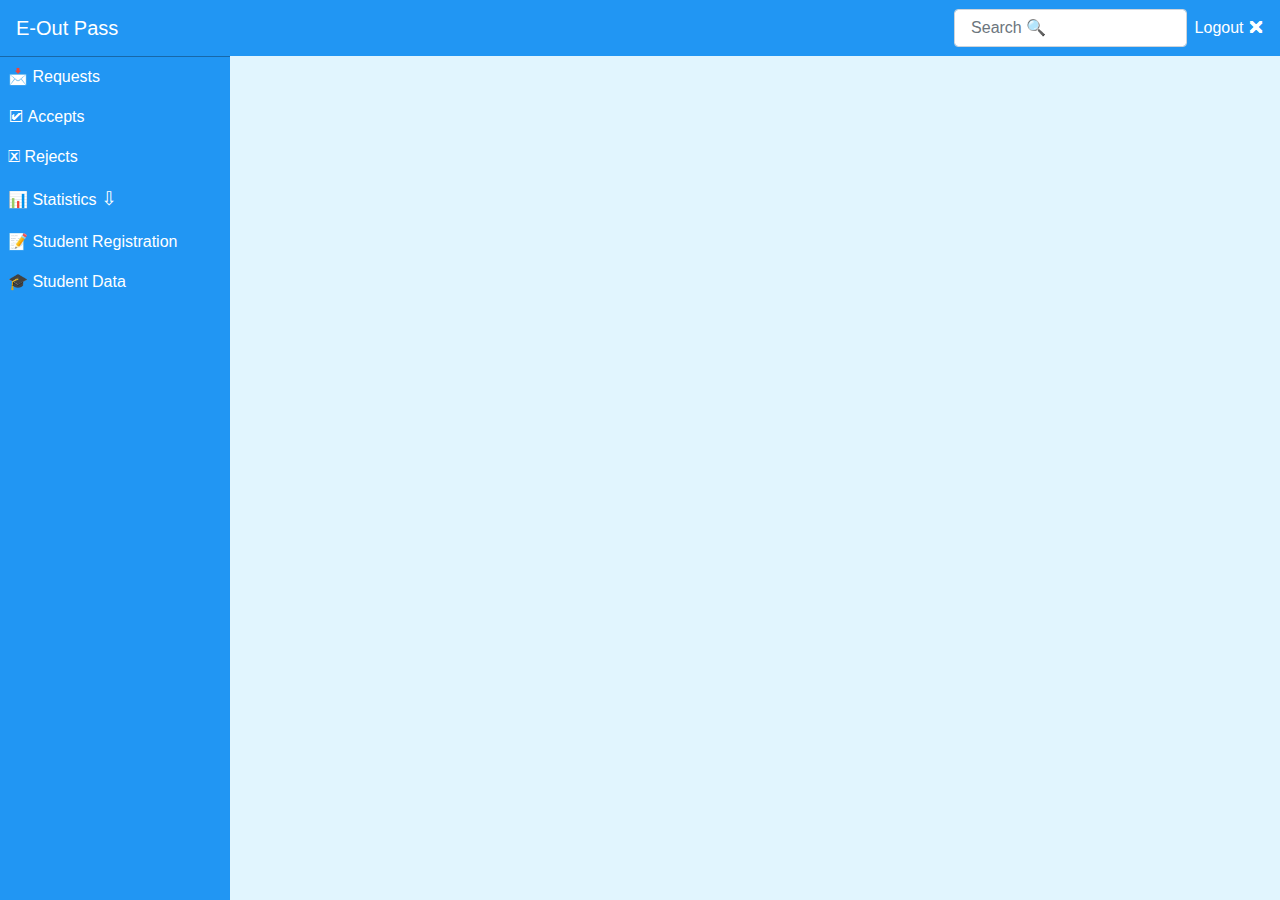
<file: Hostel-Out-Pass-System/empty 2.html>
<!DOCTYPE html>
<html lang="en">
<head>
  <title>Student Registration</title>
  <!--===============================================================================================-->
  <meta charset="UTF-8">
  <!--===============================================================================================-->
	<meta name="viewport" content="width=device-width, initial-scale=1">
  <!--===============================================================================================-->	
	<link rel="icon" type="image/png" href="images/iist.jpg"/>
  <!--===============================================================================================-->
  <link rel="stylesheet" href="https://stackpath.bootstrapcdn.com/bootstrap/4.3.1/css/bootstrap.min.css" integrity="sha384-ggOyR0iXCbMQv3Xipma34MD+dH/1fQ784/j6cY/iJTQUOhcWr7x9JvoRxT2MZw1T" crossorigin="anonymous">
  <!--===============================================================================================-->
  <script src="https://code.jquery.com/jquery-3.3.1.slim.min.js" integrity="sha384-q8i/X+965DzO0rT7abK41JStQIAqVgRVzpbzo5smXKp4YfRvH+8abtTE1Pi6jizo" crossorigin="anonymous"></script>
  <!--===============================================================================================-->
  <script src="https://cdnjs.cloudflare.com/ajax/libs/popper.js/1.14.7/umd/popper.min.js" integrity="sha384-UO2eT0CpHqdSJQ6hJty5KVphtPhzWj9WO1clHTMGa3JDZwrnQq4sF86dIHNDz0W1" crossorigin="anonymous"></script>
  <!--===============================================================================================-->
  <script src="https://stackpath.bootstrapcdn.com/bootstrap/4.3.1/js/bootstrap.min.js" integrity="sha384-JjSmVgyd0p3pXB1rRibZUAYoIIy6OrQ6VrjIEaFf/nJGzIxFDsf4x0xIM+B07jRM" crossorigin="anonymous"></script>
  <!--===============================================================================================-->
</head>
<!--===============================================================================================-->

<style>
  html {
      position: relative;
      min-height: 100%;
  }
  
  body {
      padding-top: 4.5rem;
      margin-bottom: 4.5rem;
    background-color:#e1f5fe;
  }
  #navbarCollapse a{
    color: #fff;
    
  }
  .footer {
    position: absolute;
    bottom: 0;
    width: 100%;
    height: 3.5rem;
    line-height: 3.5rem;
    background-color:#2196f3;
  }
  
  .nav-link:hover {
    transition: all 0.4s;
  }
  
  .nav-link-collapse:after {
    float: right;
    content: '\f067';
    font-family: 'FontAwesome';
  }
  
  .nav-link-show:after {
    float: right;
    content: '\f068';
    font-family: 'FontAwesome';
  }
  
  .nav-item ul.nav-second-level {
    padding-left: 0;
  }
  
  .nav-item ul.nav-second-level > .nav-item {
    padding-left: 20px;
  }
  
  @media (min-width: 992px) {
    .sidenav {
      position: absolute;
      top: 0;
      left: 0;
      width: 230px;
      height: calc(100vh - 3.5rem);
      margin-top: 3.5rem;
      background:#2196f3;
      box-sizing: border-box;
      border-top: 1px solid rgba(0, 0, 0, 0.3);
    }
  
    .navbar-expand-lg .sidenav {
      flex-direction: column;
    }
  
    .content-wrapper {
      margin-left: 230px;
    }
  
    .footer {
      width: calc(100% - 230px);
      margin-left: 230px;
    }
  }
  
      
  </style>
<!--===============================================================================================-->
<body>
<!--===============================================================================================-->
<section>
  <nav class="navbar navbar-expand-lg navbar-dark fixed-top " style="background:#2196f3;">
    <a class="navbar-brand"  style="color: white;" href="#">E-Out Pass</a>
    <button
      class="navbar-toggler"
      type="button"
      data-toggle="collapse"
      data-target="#navbarCollapse"
      aria-controls="navbarCollapse"
      aria-expanded="false"
      aria-label="Toggle navigation"
    >
      <span class="navbar-toggler-icon"></span>
    </button>
    
    <div class="collapse navbar-collapse" id="navbarCollapse">
      <ul class="navbar-nav mr-auto sidenav" id="navAccordion"  >
      <li class="nav-item active">
        <a class="nav-link" href="#"> &#128233; Requests<span class="sr-only">(current)</span></a>
      </li>
      <li class="nav-item">
        <a class="nav-link" href="#">  &#128505;  Accepts</a>
      </li>
      <li class="nav-item">
        <a class="nav-link" href="#"> &#128503; Rejects</a>
        </li>
      <li class="nav-item">
        <a
        class="nav-link nav-link-collapse"
        href="#"
        id="hasSubItems"
        data-toggle="collapse"
        data-target="#collapseSubItems2"
        aria-controls="collapseSubItems2"
        aria-expanded="false"
        > &#128202; Statistics            <big>⇩</big></a>
        <ul class="nav-second-level collapse" id="collapseSubItems2" data-parent="#navAccordion">
        <li class="nav-item">
          <a class="nav-link" href="#">
          <span class="nav-link-text"> &#127968; Home Permissions</span>
          </a>
        </li>
        <li class="nav-item">
          <a class="nav-link" href="#">
          <span class="nav-link-text"> &#127966; One Hour Permissions</span>
          </a>
        </li>
        </ul>
      </li>
      <li class="nav-item">
        <a class="nav-link" href="#"> &#128221; Student Registration</a>
      </li>
      <li class="nav-item">
        <a class="nav-link" href="#">&#127891; Student Data</a>
        </li>
    <!---	<li class="nav-item">
        <a
        class="nav-link nav-link-collapse"
        href="#"
        id="hasSubItems"
        data-toggle="collapse"
        data-target="#collapseSubItems4"
        aria-controls="collapseSubItems4"
        aria-expanded="false"
        >Item 4 </a>
        <ul class="nav-second-level collapse" id="collapseSubItems4" data-parent="#navAccordion">
        <li class="nav-item">
          <a class="nav-link" href="#">
          <span class="nav-link-text">Item 4.1</span>
          </a>
        </li>
        <li class="nav-item">
          <a class="nav-link" href="#">
          <span class="nav-link-text">Item 4.2</span>
          </a>
        </li>
        <li class="nav-item">
          <a class="nav-link" href="#">
          <span class="nav-link-text">Item 4.2</span>
          </a>
        </li>
        </ul>
      </li>
      <li class="nav-item">
        <a class="nav-link" href="#">Item 5</a>
      </li>-->
      </ul>
      <form class="form-inline ml-auto mt-2 mt-md-0">
      <input class="form-control mr-sm-2" type="text" placeholder=" Search &#128269;" aria-label="Search">
      </form>
      <a href="">Logout &#128473;</a>
    </div>
    </nav>
    
    <main class="content-wrapper">
  <!--===================================================================================================================================================-->


  <!--===================================================================================================================================================-->
    </main>
    
   <!-- <footer class="footer">
    <div class="container">
      
    </div>
    </footer>-->
<!--===================================================================================================================================================-->
  </section>
<!--===============================================================================================-->
</body>
<!--===============================================================================================-->
<script>
	$(document).ready(function() {
  $('.nav-link-collapse').on('click', function() {
    $('.nav-link-collapse').not(this).removeClass('nav-link-show');
    $(this).toggleClass('nav-link-show');
  });
});
</script>
<!--===============================================================================================-->
</html>
</file>
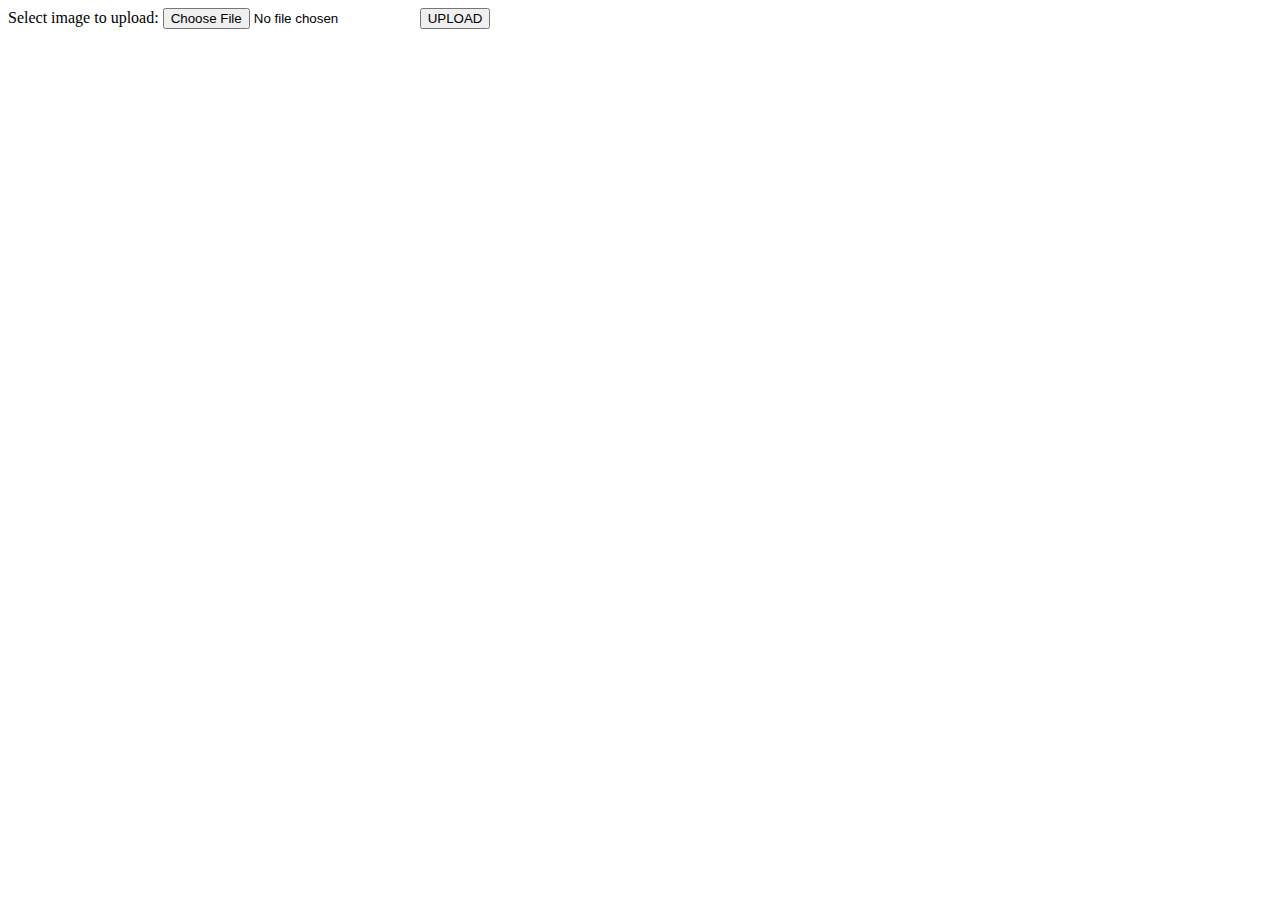
<file: Hostel-Out-Pass-System/image.html>
<!DOCTYPE html>
<html lang="en">
<body>
    <form action="upload.php" method="post" enctype="multipart/form-data">
        Select image to upload:
        <input type="file" name="image"/>
        <input type="submit" name="submit" value="UPLOAD"/>
    </form>
</body>
</html>
</file>
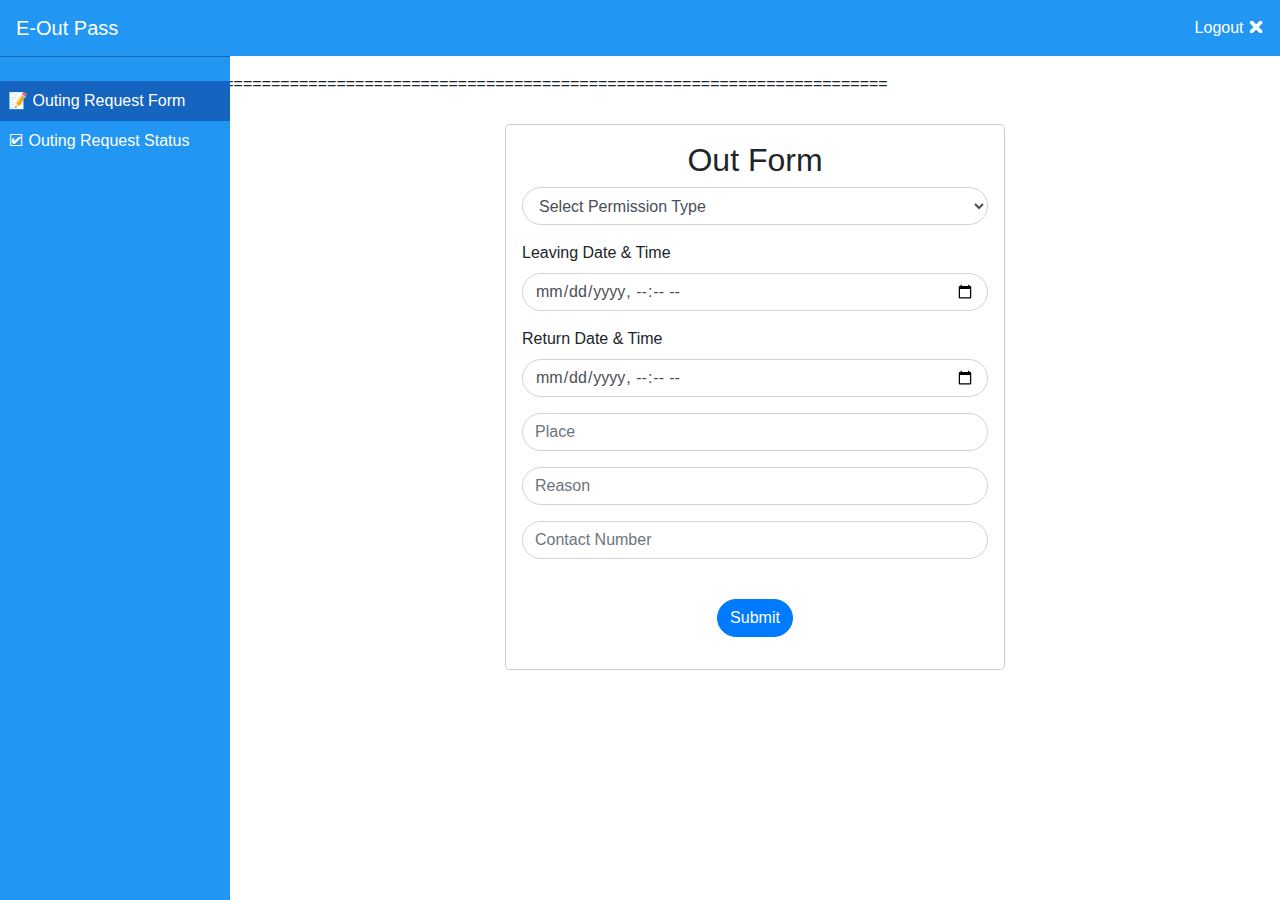
<file: Hostel-Out-Pass-System/outform.html>
<!DOCTYPE html>
<html lang="en">
<head>
  <title>Out Form</title>
  <!--===============================================================================================-->
  <meta charset="UTF-8">
  <!--===============================================================================================-->
	<meta name="viewport" content="width=device-width, initial-scale=1">
  <!--===============================================================================================-->	
  <link rel="icon" type="image/png" href="images/iist.jpg"/>  ===============================================================================================
  <link rel="stylesheet" href="https://stackpath.bootstrapcdn.com/bootstrap/4.3.1/css/bootstrap.min.css" integrity="sha384-ggOyR0iXCbMQv3Xipma34MD+dH/1fQ784/j6cY/iJTQUOhcWr7x9JvoRxT2MZw1T" crossorigin="anonymous">
  <!--===============================================================================================-->
  <script src="https://code.jquery.com/jquery-3.3.1.slim.min.js" integrity="sha384-q8i/X+965DzO0rT7abK41JStQIAqVgRVzpbzo5smXKp4YfRvH+8abtTE1Pi6jizo" crossorigin="anonymous"></script>
  <!--===============================================================================================-->
  <script src="https://cdnjs.cloudflare.com/ajax/libs/popper.js/1.14.7/umd/popper.min.js" integrity="sha384-UO2eT0CpHqdSJQ6hJty5KVphtPhzWj9WO1clHTMGa3JDZwrnQq4sF86dIHNDz0W1" crossorigin="anonymous"></script>
  <!--===============================================================================================-->
  <script src="https://stackpath.bootstrapcdn.com/bootstrap/4.3.1/js/bootstrap.min.js" integrity="sha384-JjSmVgyd0p3pXB1rRibZUAYoIIy6OrQ6VrjIEaFf/nJGzIxFDsf4x0xIM+B07jRM" crossorigin="anonymous"></script>
  <!--===============================================================================================-->
</head>
<!--===============================================================================================-->

<style>
  html {
      position: relative;
      min-height: 100%;
  }
  
  body {
      padding-top: 4.5rem;
      margin-bottom: 4.5rem;
    background-color:#fff;
  }
  #navbarCollapse a{
    color: #fff;
    
  }
  .footer {
    position: absolute;
    bottom: 0;
    width: 100%;
    height: 3.5rem;
    line-height: 3.5rem;
    background-color:#2196f3;
  }
  
  .nav-link:hover {
    transition: all 0.4s;
  }
  
  .nav-link-collapse:after {
    float: right;
    content: '\f067';
    font-family: 'FontAwesome';
  }
  
  .nav-link-show:after {
    float: right;
    content: '\f068';
    font-family: 'FontAwesome';
  }
  
  .nav-item ul.nav-second-level {
    padding-left: 0;
  }
  
  .nav-item ul.nav-second-level > .nav-item {
    padding-left: 20px;
  }
  
  @media (min-width: 992px) {
    .sidenav {
      position: absolute;
      top: 0;
      left: 0;
      width: 230px;
      height: calc(100vh - 3.5rem);
      margin-top: 3.5rem;
      background:#2196f3;
      box-sizing: border-box;
      border-top: 1px solid rgba(0, 0, 0, 0.3);
    }
  
    .navbar-expand-lg .sidenav {
      flex-direction: column;
    }
  
    .content-wrapper {
      margin-left: 230px;
    }
  
    .footer {
      width: calc(100% - 230px);
      margin-left: 230px;
    }
	.active{
		background-color:#1565c0 ;
	}
  }
  
      
  </style>
<!--===============================================================================================-->
<body>
<!--===============================================================================================-->
<section>
  <nav class="navbar navbar-expand-lg navbar-dark fixed-top " style="background:#2196f3;">
    <a class="navbar-brand"  style="color: white;" href="#">E-Out Pass</a>
    <button
      class="navbar-toggler"
      type="button"
      data-toggle="collapse"
      data-target="#navbarCollapse"
      aria-controls="navbarCollapse"
      aria-expanded="false"
      aria-label="Toggle navigation"
    >
      <span class="navbar-toggler-icon"></span>
    </button>
    
    <div class="collapse navbar-collapse" id="navbarCollapse">
	 <ul class="navbar-nav mr-auto sidenav" id="navAccordion"  >
		 <br>
      <li class="nav-item  active">
        <a class="nav-link" href="#">  &#128221;   Outing Request Form<span class="sr-only">(current)</span></a>
      </li>
      <li class="nav-item">
        <a class="nav-link" href="#">  &#128505;  Outing Request Status</a>
      </li>
      
    <!---	<li class="nav-item">
        <a
        class="nav-link nav-link-collapse"
        href="#"
        id="hasSubItems"
        data-toggle="collapse"
        data-target="#collapseSubItems4"
        aria-controls="collapseSubItems4"
        aria-expanded="false"
        >Item 4 </a>
        <ul class="nav-second-level collapse" id="collapseSubItems4" data-parent="#navAccordion">
        <li class="nav-item">
          <a class="nav-link" href="#">
          <span class="nav-link-text">Item 4.1</span>
          </a>
        </li>
        <li class="nav-item">
          <a class="nav-link" href="#">
          <span class="nav-link-text">Item 4.2</span>
          </a>
        </li>
        <li class="nav-item">
          <a class="nav-link" href="#">
          <span class="nav-link-text">Item 4.2</span>
          </a>
        </li>
        </ul>
      </li>
      <li class="nav-item">
        <a class="nav-link" href="#">Item 5</a>
      </li>-->
      </ul>
      <form class="form-inline ml-auto mt-2 mt-md-0">
      </form>
      <a href="">Logout &#128473;</a>
    </div>
    </nav>
    
    <main class="content-wrapper">
  <!--===================================================================================================================================================-->
 <!--===================================================================================================================================================-->
 <div class="container-fluid  " >
    <div class="modal-dialog ">
      <div class="modal-content">
        <div class="modal-heading">
        </div>

        <div class="modal-body">
          <h2 class="text-center">Out Form</h2>
          <form action="" role="form" method="POST">
            <div class="form-group">
              <div class="input-group">
                <span class="input-group-addon">
                <span class="glyphicon glyphicon-user"></span>
				</span>
				
						<select id="cars"  name="prmissiontype" class="form-control rounded-pill" required>
							<option value="">Select Permission Type</option>
							<option value="onehourpermission">One Hour Permission</option>
							<option value="homepermission">Home Permission</option>
						</select>
              </div>
			</div>
			<div class="form-group">
				<label>Leaving Date & Time </label>
				<div class="input-group">
				  <span class="input-group-addon">
				  <span class="glyphicon glyphicon-user"></span>
				  </span>
				  <input  type="datetime-local"  name="leavingdatetime" class="form-control rounded-pill" required />
				</div>
			  </div>
			  <div class="form-group">
				<label>Return Date & Time</label>
				<div class="input-group">
				  <span class="input-group-addon">
				  <span class="glyphicon glyphicon-user"></span>
				  </span>
				  <input  type="datetime-local"  name="returndatetime" class="form-control rounded-pill" required />
				</div>
			  </div>
			 
			  <div class="form-group">
				<div class="input-group">
				  <span class="input-group-addon">
				  <span class="glyphicon glyphicon-user"></span>
				  </span>
				  <input  type="text"  name="place" class="form-control rounded-pill"  placeholder="Place" required />
				</div>
			  </div>
			  <div class="form-group">
				<div class="input-group">
				  <span class="input-group-addon">
				  <span class="glyphicon glyphicon-user"></span>
				  </span>
				  <input  type="text"  name="reason" class="form-control rounded-pill"  placeholder="Reason" required />
				</div>
			  </div>
			  <div class="form-group">
				<div class="input-group">
				  <span class="input-group-addon">
				  <span class="glyphicon glyphicon-user"></span>
				  </span>
				  <input  type="tel"  name="contacnumber" class="form-control rounded-pill"  placeholder="Contact Number" required />
				</div>
			  </div>

            <br>
            <div class="form-group text-center">
              <button type="submit" class="btn btn-primary rounded-pill ">Submit</button>
            </div>
  
          </form>
        </div>
      </div>
    </div>
  
  </div>
 <!--===================================================================================================================================================-->

  <!--===================================================================================================================================================-->
    </main>
    
   <!-- <footer class="footer">
    <div class="container">
      
    </div>
    </footer>-->
<!--===================================================================================================================================================-->
  </section>
<!--===============================================================================================-->
</body>
<!--===============================================================================================-->
<script>
	$(document).ready(function() {
  $('.nav-link-collapse').on('click', function() {
    $('.nav-link-collapse').not(this).removeClass('nav-link-show');
    $(this).toggleClass('nav-link-show');
  });
});
</script>
<!--===============================================================================================-->
</html>
</file>
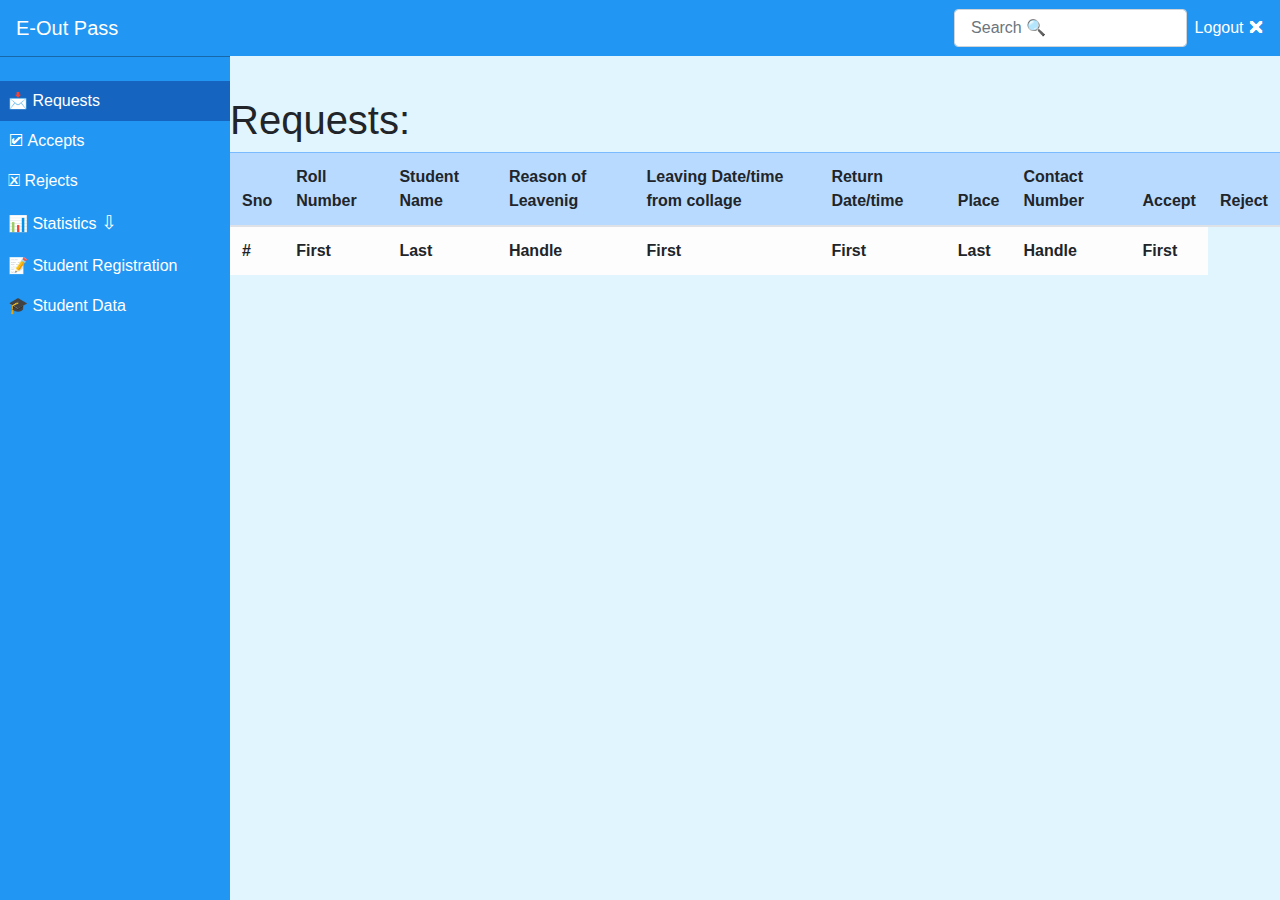
<file: Hostel-Out-Pass-System/requests.html>
<!DOCTYPE html>
<html lang="en">
<head>
	<title>Requests</title>
	<!--===============================================================================================-->
	<meta charset="UTF-8">
	<!--===============================================================================================-->
	  <meta name="viewport" content="width=device-width, initial-scale=1">
	<!--===============================================================================================-->	
	  <link rel="icon" type="image/png" href="images/logo.jpg"/>
	<!--===============================================================================================-->
	<link rel="stylesheet" href="https://stackpath.bootstrapcdn.com/bootstrap/4.3.1/css/bootstrap.min.css" integrity="sha384-ggOyR0iXCbMQv3Xipma34MD+dH/1fQ784/j6cY/iJTQUOhcWr7x9JvoRxT2MZw1T" crossorigin="anonymous">
	<!--===============================================================================================-->
	<script src="https://code.jquery.com/jquery-3.3.1.slim.min.js" integrity="sha384-q8i/X+965DzO0rT7abK41JStQIAqVgRVzpbzo5smXKp4YfRvH+8abtTE1Pi6jizo" crossorigin="anonymous"></script>
	<!--===============================================================================================-->
	<script src="https://cdnjs.cloudflare.com/ajax/libs/popper.js/1.14.7/umd/popper.min.js" integrity="sha384-UO2eT0CpHqdSJQ6hJty5KVphtPhzWj9WO1clHTMGa3JDZwrnQq4sF86dIHNDz0W1" crossorigin="anonymous"></script>
	<!--===============================================================================================-->
	<script src="https://stackpath.bootstrapcdn.com/bootstrap/4.3.1/js/bootstrap.min.js" integrity="sha384-JjSmVgyd0p3pXB1rRibZUAYoIIy6OrQ6VrjIEaFf/nJGzIxFDsf4x0xIM+B07jRM" crossorigin="anonymous"></script>
	<!--===============================================================================================-->
  </head>
  <!--===============================================================================================-->
  
  <style>
	html {
		position: relative;
		min-height: 100%;
	}
	
	body {
		padding-top: 4.5rem;
		margin-bottom: 4.5rem;
	  background-color:#e1f5fe;
	}
	#navbarCollapse a{
	  color: #fff;
	  
	}
	.footer {
	  position: absolute;
	  bottom: 0;
	  width: 100%;
	  height: 3.5rem;
	  line-height: 3.5rem;
	  background-color:#2196f3;
	}
	
	.nav-link:hover {
	  transition: all 0.4s;
	}
	
	.nav-link-collapse:after {
	  float: right;
	  content: '\f067';
	  font-family: 'FontAwesome';
	}
	
	.nav-link-show:after {
	  float: right;
	  content: '\f068';
	  font-family: 'FontAwesome';
	}
	
	.nav-item ul.nav-second-level {
	  padding-left: 0;
	}
	
	.nav-item ul.nav-second-level > .nav-item {
	  padding-left: 20px;
	}
	
	@media (min-width: 992px) {
	  .sidenav {
		position: absolute;
		top: 0;
		left: 0;
		width: 230px;
		height: calc(100vh - 3.5rem);
		margin-top: 3.5rem;
		background:#2196f3;
		box-sizing: border-box;
		border-top: 1px solid rgba(0, 0, 0, 0.3);
	  }
	
	  .navbar-expand-lg .sidenav {
		flex-direction: column;
	  }
	
	  .content-wrapper {
		margin-left: 230px;
	  }
	
	  .footer {
		width: calc(100% - 230px);
		margin-left: 230px;
	  }
	}
	.active{
		background-color:#1565c0 ;
	}
		
	</style>
  
  <!--===============================================================================================-->
  <body>
  <!--===============================================================================================-->section>
<nav class="navbar navbar-expand-lg navbar-dark fixed-top " style="background:#2196f3;">
	<a class="navbar-brand"  style="color: white;" href="#">E-Out Pass</a>
	<button
	  class="navbar-toggler"
	  type="button"
	  data-toggle="collapse"
	  data-target="#navbarCollapse"
	  aria-controls="navbarCollapse"
	  aria-expanded="false"
	  aria-label="Toggle navigation"
	>
	  <span class="navbar-toggler-icon"></span>
	</button>
  
	<div class="collapse navbar-collapse" id="navbarCollapse">
	  <ul class="navbar-nav mr-auto sidenav" id="navAccordion"  >
		  <br>
		<li class="nav-item active">
		  <a class="nav-link" href="#"> &#128233; Requests<span class="sr-only">(current)</span></a>
		</li>
		<li class="nav-item">
		  <a class="nav-link" href="#">  &#128505;  Accepts</a>
		</li>
		<li class="nav-item">
			<a class="nav-link" href="#"> &#128503; Rejects</a>
		  </li>
		<li class="nav-item">
		  <a
			class="nav-link nav-link-collapse"
			href="#"
			id="hasSubItems"
			data-toggle="collapse"
			data-target="#collapseSubItems2"
			aria-controls="collapseSubItems2"
			aria-expanded="false"
		  > &#128202; Statistics            <big>⇩</big></a>
		  <ul class="nav-second-level collapse" id="collapseSubItems2" data-parent="#navAccordion">
			<li class="nav-item">
			  <a class="nav-link" href="#">
				<span class="nav-link-text"> &#127968; Home Permissions</span>
			  </a>
			</li>
			<li class="nav-item">
			  <a class="nav-link" href="#">
				<span class="nav-link-text"> &#127966; One Hour Permissions</span>
			  </a>
			</li>
		  </ul>
		</li>
		<li class="nav-item">
		  <a class="nav-link" href="#"> &#128221; Student Registration</a>
		</li>
		<li class="nav-item">
			<a class="nav-link" href="#">&#127891; Student Data</a>
		  </li>
	<!---	<li class="nav-item">
		  <a
			class="nav-link nav-link-collapse"
			href="#"
			id="hasSubItems"
			data-toggle="collapse"
			data-target="#collapseSubItems4"
			aria-controls="collapseSubItems4"
			aria-expanded="false"
		  >Item 4 </a>
		  <ul class="nav-second-level collapse" id="collapseSubItems4" data-parent="#navAccordion">
			<li class="nav-item">
			  <a class="nav-link" href="#">
				<span class="nav-link-text">Item 4.1</span>
			  </a>
			</li>
			<li class="nav-item">
			  <a class="nav-link" href="#">
				<span class="nav-link-text">Item 4.2</span>
			  </a>
			</li>
			<li class="nav-item">
			  <a class="nav-link" href="#">
				<span class="nav-link-text">Item 4.2</span>
			  </a>
			</li>
		  </ul>
		</li>
		<li class="nav-item">
		  <a class="nav-link" href="#">Item 5</a>
		</li>-->
	  </ul>
	  <form class="form-inline ml-auto mt-2 mt-md-0">
		<input class="form-control mr-sm-2" type="text" placeholder=" Search &#128269;" aria-label="Search">
	  </form>
	  <a href="">Logout &#128473;</a>
	</div>
  </nav>
  
  <main class="content-wrapper">
<!--===================================================================================================================================================-->
<!--===================================================================================================================================================-->
<div>
	<h1> Requests:</h1>
</div>
<div class="table-responsive-sm">

	<table class="table">
		<thead>
			<tr class="table-primary" >
			  <th scope="col">Sno</th>
			  <th scope="col">Roll Number</th>
			  <th scope="col">Student Name</th>
			  <th scope="col">Reason of Leavenig</th>
			  <th scope="col">Leaving Date/time from collage </th>
			  <th scope="col">Return Date/time</th>
			  <th scope="col">Place</th>
			  <th scope="col">Contact Number</th>
			  <th scope="col">Accept</th>
			  <th scope="col">Reject</th>
			</tr>
		  </thead>
		  <tbody>
			<tr class="table-light">
			  <th scope="col">#</th>
			  <th scope="col">First</th>
			  <th scope="col">Last</th>
			  <th scope="col">Handle</th>
			  <th scope="col">First</th>
			  <th scope="col">First</th>
			  <th scope="col">Last</th>
			  <th scope="col">Handle</th>
			  <th scope="col">First</th>
			</tr>
			
		  </tbody>
	</table>
  </div>
  
  </main>
  
 <!-- <footer class="footer">
	<div class="container">
		
	</div>
  </footer>-->
<!--===================================================================================================================================================-->
<!--===================================================================================================================================================-->
</section>
<script>
	$(document).ready(function() {
  $('.nav-link-collapse').on('click', function() {
    $('.nav-link-collapse').not(this).removeClass('nav-link-show');
    $(this).toggleClass('nav-link-show');
  });
});
</script>
</body>

</html>
</file>
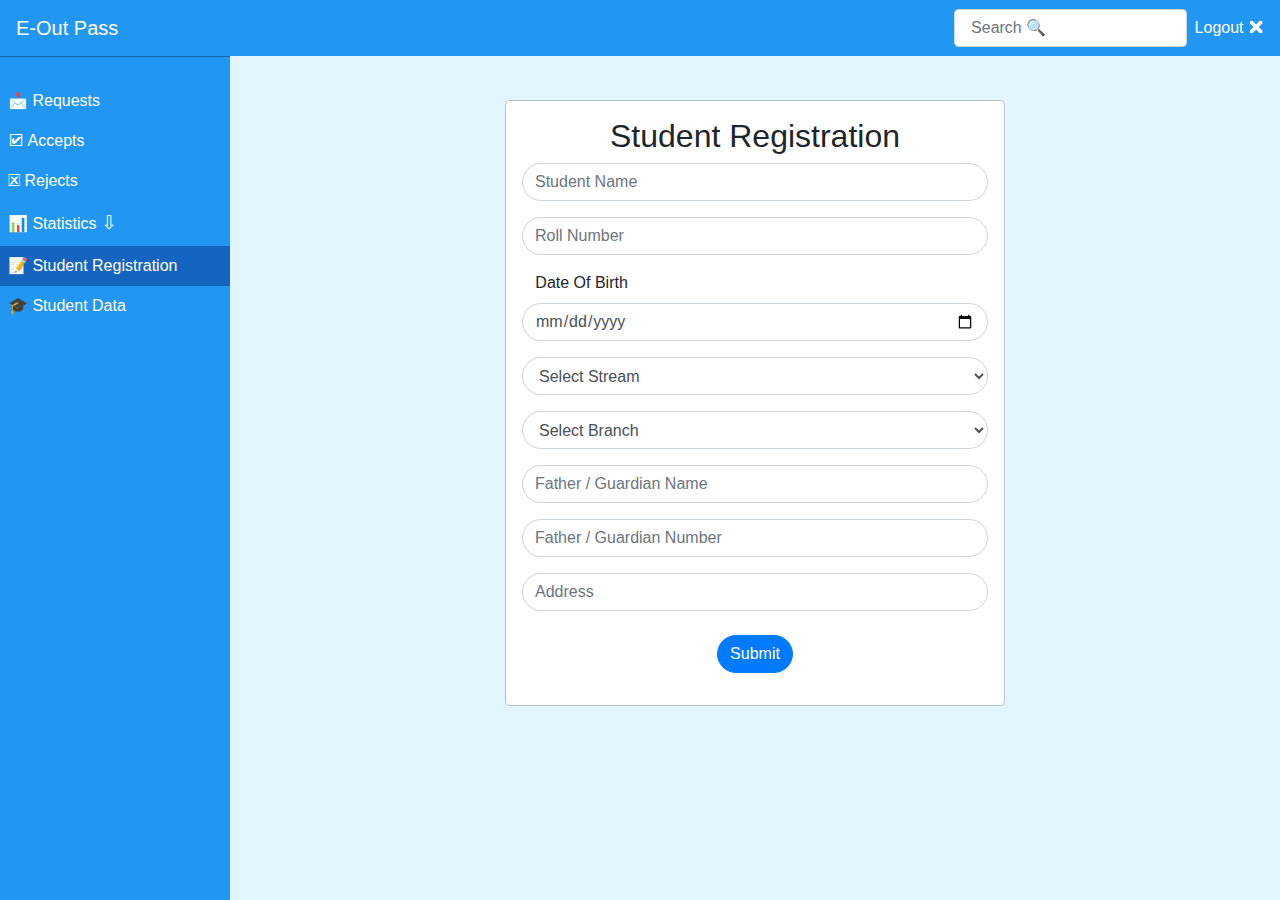
<file: Hostel-Out-Pass-System/studentregistration.html>
<!DOCTYPE html>
<html lang="en">
<head>
  <title>Student Registration</title>
  <!--===============================================================================================-->
  <meta charset="UTF-8">
  <!--===============================================================================================-->
	<meta name="viewport" content="width=device-width, initial-scale=1">
  <!--===============================================================================================-->	
	<link rel="icon" type="image/png" href="images/iist.jpg"/>
  <!--===============================================================================================-->
  <link rel="stylesheet" href="https://stackpath.bootstrapcdn.com/bootstrap/4.3.1/css/bootstrap.min.css" integrity="sha384-ggOyR0iXCbMQv3Xipma34MD+dH/1fQ784/j6cY/iJTQUOhcWr7x9JvoRxT2MZw1T" crossorigin="anonymous">
  <!--===============================================================================================-->
  <script src="https://code.jquery.com/jquery-3.3.1.slim.min.js" integrity="sha384-q8i/X+965DzO0rT7abK41JStQIAqVgRVzpbzo5smXKp4YfRvH+8abtTE1Pi6jizo" crossorigin="anonymous"></script>
  <!--===============================================================================================-->
  <script src="https://cdnjs.cloudflare.com/ajax/libs/popper.js/1.14.7/umd/popper.min.js" integrity="sha384-UO2eT0CpHqdSJQ6hJty5KVphtPhzWj9WO1clHTMGa3JDZwrnQq4sF86dIHNDz0W1" crossorigin="anonymous"></script>
  <!--===============================================================================================-->
  <script src="https://stackpath.bootstrapcdn.com/bootstrap/4.3.1/js/bootstrap.min.js" integrity="sha384-JjSmVgyd0p3pXB1rRibZUAYoIIy6OrQ6VrjIEaFf/nJGzIxFDsf4x0xIM+B07jRM" crossorigin="anonymous"></script>
  <!--===============================================================================================-->
</head>
<!--===============================================================================================-->

<style>
  html {
      position: relative;
      min-height: 100%;
  }
  
  body {
      padding-top: 4.5rem;
      margin-bottom: 4.5rem;
    background-color:#e1f5fe;
  }
  #navbarCollapse a{
    color: #fff;
    
  }
  .footer {
    position: absolute;
    bottom: 0;
    width: 100%;
    height: 3.5rem;
    line-height: 3.5rem;
    background-color:#2196f3;
  }
  
  .nav-link:hover {
    transition: all 0.4s;
  }
  
  .nav-link-collapse:after {
    float: right;
    content: '\f067';
    font-family: 'FontAwesome';
  }
  
  .nav-link-show:after {
    float: right;
    content: '\f068';
    font-family: 'FontAwesome';
  }
  
  .nav-item ul.nav-second-level {
    padding-left: 0;
  }
  
  .nav-item ul.nav-second-level > .nav-item {
    padding-left: 20px;
  }
  
  @media (min-width: 992px) {
    .sidenav {
      position: absolute;
      top: 0;
      left: 0;
      width: 230px;
      height: calc(100vh - 3.5rem);
      margin-top: 3.5rem;
      background:#2196f3;
      box-sizing: border-box;
      border-top: 1px solid rgba(0, 0, 0, 0.3);
    }
  
    .navbar-expand-lg .sidenav {
      flex-direction: column;
    }
  
    .content-wrapper {
      margin-left: 230px;
    }
  
    .footer {
      width: calc(100% - 230px);
      margin-left: 230px;
    }
  }
  .active{
		background-color:#1565c0 ;
	}
  
      
  </style>

<!--===============================================================================================-->
<body>
<!--===============================================================================================-->
<section>
  <nav class="navbar navbar-expand-lg navbar-dark fixed-top " style="background:#2196f3;">
    <a class="navbar-brand"  style="color: white;" href="#">E-Out Pass</a>
    <button
      class="navbar-toggler"
      type="button"
      data-toggle="collapse"
      data-target="#navbarCollapse"
      aria-controls="navbarCollapse"
      aria-expanded="false"
      aria-label="Toggle navigation"
    >
      <span class="navbar-toggler-icon"></span>
    </button>
    
    <div class="collapse navbar-collapse" id="navbarCollapse">
      <ul class="navbar-nav mr-auto sidenav" id="navAccordion"  >
        <br>
      <li class="nav-item">
        <a class="nav-link" href="#"> &#128233; Requests<span class="sr-only">(current)</span></a>
      </li>
      <li class="nav-item">
        <a class="nav-link" href="#">  &#128505;  Accepts</a>
      </li>
      <li class="nav-item">
        <a class="nav-link" href="#"> &#128503; Rejects</a>
        </li>
      <li class="nav-item">
        <a
        class="nav-link nav-link-collapse"
        href="#"
        id="hasSubItems"
        data-toggle="collapse"
        data-target="#collapseSubItems2"
        aria-controls="collapseSubItems2"
        aria-expanded="false"
        > &#128202; Statistics            <big>⇩</big></a>
        <ul class="nav-second-level collapse" id="collapseSubItems2" data-parent="#navAccordion">
        <li class="nav-item">
          <a class="nav-link" href="#">
          <span class="nav-link-text"> &#127968; Home Permissions</span>
          </a>
        </li>
        <li class="nav-item">
          <a class="nav-link" href="#">
          <span class="nav-link-text"> &#127966; One Hour Permissions</span>
          </a>
        </li>
        </ul>
      </li>
      <li class="nav-item  active">
        <a class="nav-link " href="#"> &#128221; Student Registration</a>
      </li>
      <li class="nav-item">
        <a class="nav-link" href="#">&#127891; Student Data</a>
        </li>
    <!---	<li class="nav-item">
        <a
        class="nav-link nav-link-collapse"
        href="#"
        id="hasSubItems"
        data-toggle="collapse"
        data-target="#collapseSubItems4"
        aria-controls="collapseSubItems4"
        aria-expanded="false"
        >Item 4 </a>
        <ul class="nav-second-level collapse" id="collapseSubItems4" data-parent="#navAccordion">
        <li class="nav-item">
          <a class="nav-link" href="#">
          <span class="nav-link-text">Item 4.1</span>
          </a>
        </li>
        <li class="nav-item">
          <a class="nav-link" href="#">
          <span class="nav-link-text">Item 4.2</span>
          </a>
        </li>
        <li class="nav-item">
          <a class="nav-link" href="#">
          <span class="nav-link-text">Item 4.2</span>
          </a>
        </li>
        </ul>
      </li>
      <li class="nav-item">
        <a class="nav-link" href="#">Item 5</a>
      </li>-->
      </ul>
      <form class="form-inline ml-auto mt-2 mt-md-0">
      <input class="form-control mr-sm-2" type="text" placeholder=" Search &#128269;" aria-label="Search">
      </form>
      <a href="">Logout &#128473;</a>
    </div>
    </nav>
    
    <main class="content-wrapper">
  <!--===================================================================================================================================================-->
  <!--===================================================================================================================================================-->
  <div class="container-fluid  " >
    <div class="modal-dialog ">
      <div class="modal-content">
        <div class="modal-heading">
        </div>
  
        <div class="modal-body">
          <h2 class="text-center">Student Registration</h2>
          <form action="" role="form" method="POST">
            <div class="form-group">
              <div class="input-group">
                <span class="input-group-addon">
                <span class="glyphicon glyphicon-user"></span>
                </span>
                <input type="text"  name="studentname" class="form-control rounded-pill" placeholder="Student Name" required />
              </div>
            </div>
            <div class="form-group">
              <div class="input-group">
                <span class="input-group-addon">
                <span class="glyphicon glyphicon-lock"></span>
                </span>
                <input type="text" name="rollnumber" class="form-control rounded-pill" placeholder="Roll Number" required/>
  
              </div>
  
            </div>
            <div class="form-group">
              <label>  &nbsp&nbsp Date Of Birth</label>
              <div class="input-group">
                <span class="input-group-addon">
                <span class="glyphicon glyphicon-lock"></span>
                </span>
      
                <input type="date" id="birthday" name="birthday" class="form-control rounded-pill" placeholder="DateOfBirth" required/>
  
              </div>
  
            </div> 
            
                  <div class="form-group">
              <div class="input-group">
                <span class="input-group-addon">
                <span class="glyphicon glyphicon-lock"></span>
                </span>
               
                <select id="cars"  name="strem" class="form-control rounded-pill"  required>
                  <option value=""> Select Stream</option>
                  <option value="b-tech">B-Tech</option>
                  <option value="mba">MBA</option>
                  <option value="diploma">Diploma</option>
                </select>
              </div>
  
            </div>  
             <div class="form-group">
              <div class="input-group">
                <span class="input-group-addon">
                <span class="glyphicon glyphicon-lock"></span>
                </span>
                
                <select id="cars" name="branch" class="form-control rounded-pill"  required>
                  <option value="">Select Branch</option>
                  <option value="cse">CSE</option>
                  <option value="ece">ECE</option>
                  <option value="eee">EEE</option>
                  <option value="it">IT</option>
                  <option value="mech">MECH</option>
                  <option value="civil">CIVIL</option>
                </select>
              </div>
              
  
            </div>
            <div class="form-group">
              <div class="input-group">
                <span class="input-group-addon">
                <span class="glyphicon glyphicon-lock"></span>
                </span>
                <input type="text"  name="father/guardianname" class="form-control rounded-pill" placeholder="Father / Guardian Name"  required/>
  
              </div>
            
  
            </div>   
            <div class="form-group">
              <div class="input-group">
                <span class="input-group-addon">
                <span class="glyphicon glyphicon-lock"></span>
                </span>
                <input type="tel"  name="father/guardiannumber" class="form-control rounded-pill" placeholder="Father / Guardian Number" pattern="[0-9]{10}" required/>
  
              </div>
  
            </div>   
            <div class="form-group">
              <div class="input-group">
                <span class="input-group-addon">
                <span class="glyphicon glyphicon-lock"></span>
                </span>
                <input type="text"  name="address" class="form-control rounded-pill" placeholder="Address"  required/>
  
              </div>
            <br>
            <div class="form-group text-center">
              <button type="submit" class="btn btn-primary rounded-pill ">Submit</button>
            </div>
  
          </form>
        </div>
      </div>
    </div>
  
  </div>
 <!--===================================================================================================================================================-->
</main>
   <!--===================================================================================================================================================-->
   <!-- <footer class="footer">
    <div class="container">
      
    </div>
    </footer>-->
<!--===================================================================================================================================================-->
  </section>
<!--===============================================================================================-->
</body>
<!--===============================================================================================-->
<script>
	$(document).ready(function() {
  $('.nav-link-collapse').on('click', function() {
    $('.nav-link-collapse').not(this).removeClass('nav-link-show');
    $(this).toggleClass('nav-link-show');
  });
});
</script>
<!--===============================================================================================-->
</html>
</file>
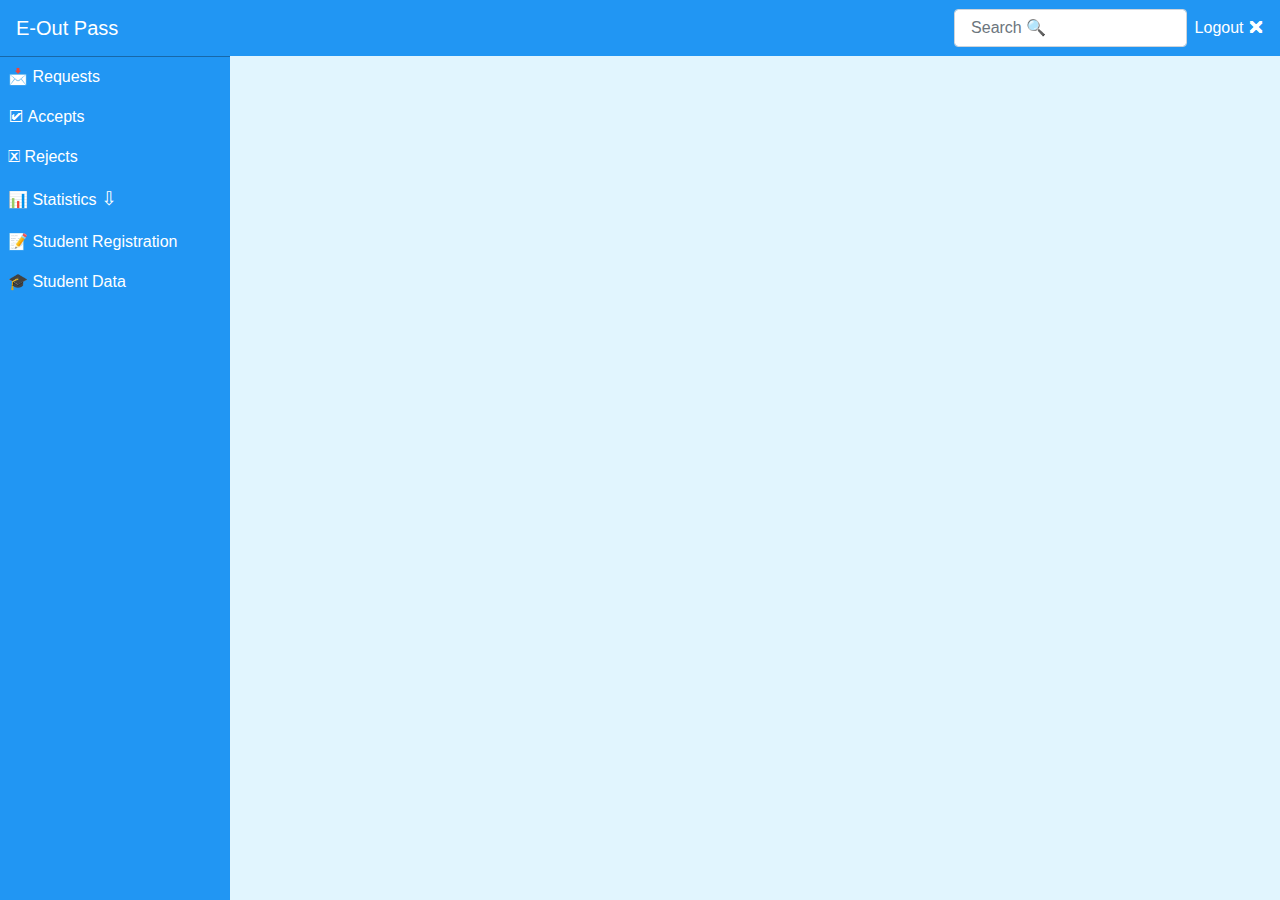
<file: Hostel-Out-Pass-System/sources/empty 2.html>
<!DOCTYPE html>
<html lang="en">
<head>
  <title>Student Registration</title>
  <!--===============================================================================================-->
  <meta charset="UTF-8">
  <!--===============================================================================================-->
	<meta name="viewport" content="width=device-width, initial-scale=1">
  <!--===============================================================================================-->	
	<link rel="icon" type="image/png" href="images/logo.jpg"/>
  <!--===============================================================================================-->
  <link rel="stylesheet" href="https://stackpath.bootstrapcdn.com/bootstrap/4.3.1/css/bootstrap.min.css" integrity="sha384-ggOyR0iXCbMQv3Xipma34MD+dH/1fQ784/j6cY/iJTQUOhcWr7x9JvoRxT2MZw1T" crossorigin="anonymous">
  <!--===============================================================================================-->
  <script src="https://code.jquery.com/jquery-3.3.1.slim.min.js" integrity="sha384-q8i/X+965DzO0rT7abK41JStQIAqVgRVzpbzo5smXKp4YfRvH+8abtTE1Pi6jizo" crossorigin="anonymous"></script>
  <!--===============================================================================================-->
  <script src="https://cdnjs.cloudflare.com/ajax/libs/popper.js/1.14.7/umd/popper.min.js" integrity="sha384-UO2eT0CpHqdSJQ6hJty5KVphtPhzWj9WO1clHTMGa3JDZwrnQq4sF86dIHNDz0W1" crossorigin="anonymous"></script>
  <!--===============================================================================================-->
  <script src="https://stackpath.bootstrapcdn.com/bootstrap/4.3.1/js/bootstrap.min.js" integrity="sha384-JjSmVgyd0p3pXB1rRibZUAYoIIy6OrQ6VrjIEaFf/nJGzIxFDsf4x0xIM+B07jRM" crossorigin="anonymous"></script>
  <!--===============================================================================================-->
</head>
<!--===============================================================================================-->

<style>
  html {
      position: relative;
      min-height: 100%;
  }
  
  body {
      padding-top: 4.5rem;
      margin-bottom: 4.5rem;
    background-color:#e1f5fe;
  }
  #navbarCollapse a{
    color: #fff;
    
  }
  .footer {
    position: absolute;
    bottom: 0;
    width: 100%;
    height: 3.5rem;
    line-height: 3.5rem;
    background-color:#2196f3;
  }
  
  .nav-link:hover {
    transition: all 0.4s;
  }
  
  .nav-link-collapse:after {
    float: right;
    content: '\f067';
    font-family: 'FontAwesome';
  }
  
  .nav-link-show:after {
    float: right;
    content: '\f068';
    font-family: 'FontAwesome';
  }
  
  .nav-item ul.nav-second-level {
    padding-left: 0;
  }
  
  .nav-item ul.nav-second-level > .nav-item {
    padding-left: 20px;
  }
  
  @media (min-width: 992px) {
    .sidenav {
      position: absolute;
      top: 0;
      left: 0;
      width: 230px;
      height: calc(100vh - 3.5rem);
      margin-top: 3.5rem;
      background:#2196f3;
      box-sizing: border-box;
      border-top: 1px solid rgba(0, 0, 0, 0.3);
    }
  
    .navbar-expand-lg .sidenav {
      flex-direction: column;
    }
  
    .content-wrapper {
      margin-left: 230px;
    }
  
    .footer {
      width: calc(100% - 230px);
      margin-left: 230px;
    }
  }
  
      
  </style>
<!--===============================================================================================-->
<body>
<!--===============================================================================================-->
<section>
  <nav class="navbar navbar-expand-lg navbar-dark fixed-top " style="background:#2196f3;">
    <a class="navbar-brand"  style="color: white;" href="#">E-Out Pass</a>
    <button
      class="navbar-toggler"
      type="button"
      data-toggle="collapse"
      data-target="#navbarCollapse"
      aria-controls="navbarCollapse"
      aria-expanded="false"
      aria-label="Toggle navigation"
    >
      <span class="navbar-toggler-icon"></span>
    </button>
    
    <div class="collapse navbar-collapse" id="navbarCollapse">
      <ul class="navbar-nav mr-auto sidenav" id="navAccordion"  >
      <li class="nav-item active">
        <a class="nav-link" href="#"> &#128233; Requests<span class="sr-only">(current)</span></a>
      </li>
      <li class="nav-item">
        <a class="nav-link" href="#">  &#128505;  Accepts</a>
      </li>
      <li class="nav-item">
        <a class="nav-link" href="#"> &#128503; Rejects</a>
        </li>
      <li class="nav-item">
        <a
        class="nav-link nav-link-collapse"
        href="#"
        id="hasSubItems"
        data-toggle="collapse"
        data-target="#collapseSubItems2"
        aria-controls="collapseSubItems2"
        aria-expanded="false"
        > &#128202; Statistics            <big>⇩</big></a>
        <ul class="nav-second-level collapse" id="collapseSubItems2" data-parent="#navAccordion">
        <li class="nav-item">
          <a class="nav-link" href="#">
          <span class="nav-link-text"> &#127968; Home Permissions</span>
          </a>
        </li>
        <li class="nav-item">
          <a class="nav-link" href="#">
          <span class="nav-link-text"> &#127966; One Hour Permissions</span>
          </a>
        </li>
        </ul>
      </li>
      <li class="nav-item">
        <a class="nav-link" href="#"> &#128221; Student Registration</a>
      </li>
      <li class="nav-item">
        <a class="nav-link" href="#">&#127891; Student Data</a>
        </li>
    <!---	<li class="nav-item">
        <a
        class="nav-link nav-link-collapse"
        href="#"
        id="hasSubItems"
        data-toggle="collapse"
        data-target="#collapseSubItems4"
        aria-controls="collapseSubItems4"
        aria-expanded="false"
        >Item 4 </a>
        <ul class="nav-second-level collapse" id="collapseSubItems4" data-parent="#navAccordion">
        <li class="nav-item">
          <a class="nav-link" href="#">
          <span class="nav-link-text">Item 4.1</span>
          </a>
        </li>
        <li class="nav-item">
          <a class="nav-link" href="#">
          <span class="nav-link-text">Item 4.2</span>
          </a>
        </li>
        <li class="nav-item">
          <a class="nav-link" href="#">
          <span class="nav-link-text">Item 4.2</span>
          </a>
        </li>
        </ul>
      </li>
      <li class="nav-item">
        <a class="nav-link" href="#">Item 5</a>
      </li>-->
      </ul>
      <form class="form-inline ml-auto mt-2 mt-md-0">
      <input class="form-control mr-sm-2" type="text" placeholder=" Search &#128269;" aria-label="Search">
      </form>
      <a href="">Logout &#128473;</a>
    </div>
    </nav>
    
    <main class="content-wrapper">
  <!--===================================================================================================================================================-->


  <!--===================================================================================================================================================-->
    </main>
    
   <!-- <footer class="footer">
    <div class="container">
      
    </div>
    </footer>-->
<!--===================================================================================================================================================-->
  </section>
<!--===============================================================================================-->
</body>
<!--===============================================================================================-->
<script>
	$(document).ready(function() {
  $('.nav-link-collapse').on('click', function() {
    $('.nav-link-collapse').not(this).removeClass('nav-link-show');
    $(this).toggleClass('nav-link-show');
  });
});
</script>
<!--===============================================================================================-->
</html>
</file>
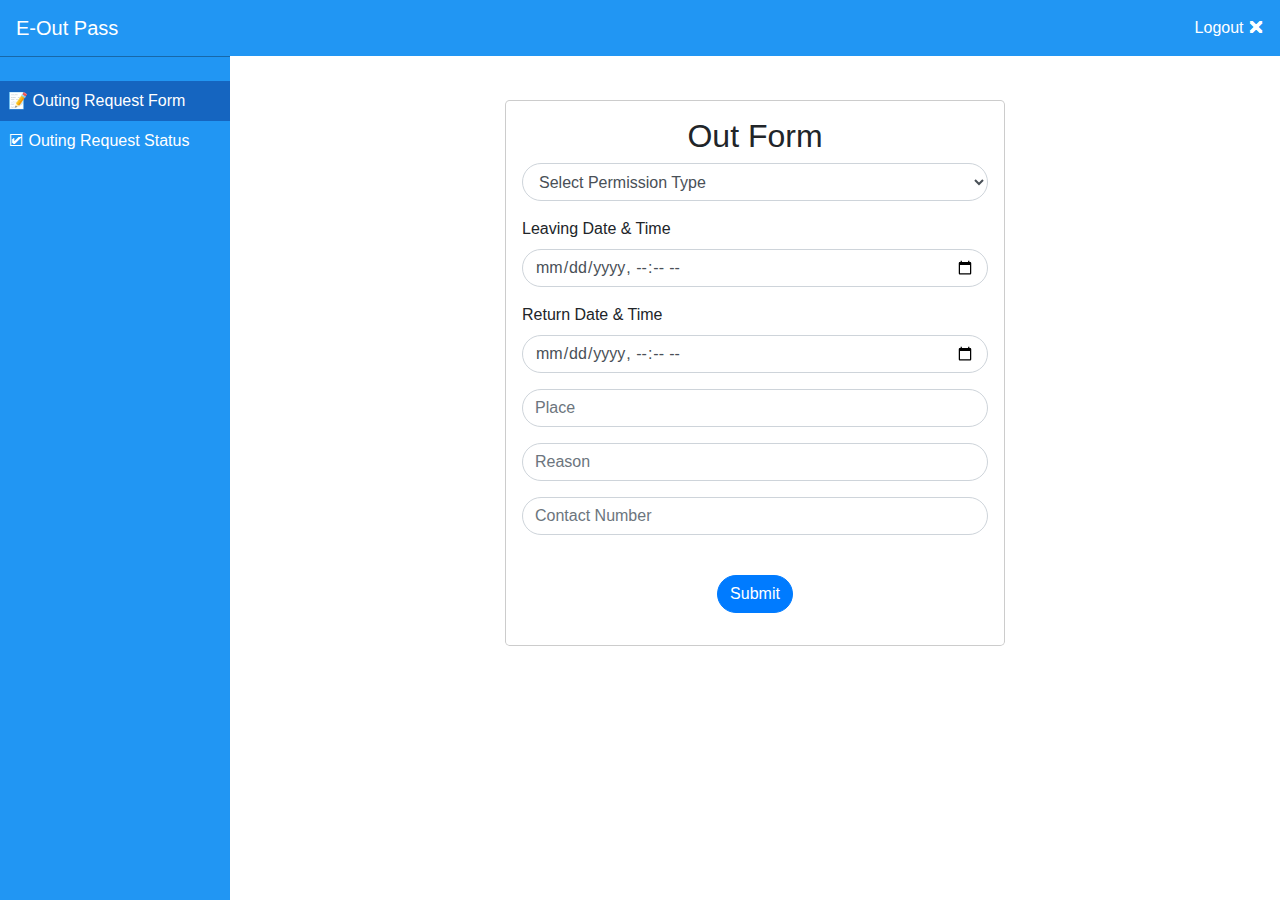
<file: Hostel-Out-Pass-System/sources/outform.html>
<!DOCTYPE html>
<html lang="en">
<head>
  <title>Out Form</title>
  <!--===============================================================================================-->
  <meta charset="UTF-8">
  <!--===============================================================================================-->
	<meta name="viewport" content="width=device-width, initial-scale=1">
  <!--===============================================================================================-->	
	<!-- <link rel="icon" type="image/png" href="images/iist.jpg"/> -->
  <!--===============================================================================================-->
  <link rel="stylesheet" href="https://stackpath.bootstrapcdn.com/bootstrap/4.3.1/css/bootstrap.min.css" integrity="sha384-ggOyR0iXCbMQv3Xipma34MD+dH/1fQ784/j6cY/iJTQUOhcWr7x9JvoRxT2MZw1T" crossorigin="anonymous">
  <!--===============================================================================================-->
  <script src="https://code.jquery.com/jquery-3.3.1.slim.min.js" integrity="sha384-q8i/X+965DzO0rT7abK41JStQIAqVgRVzpbzo5smXKp4YfRvH+8abtTE1Pi6jizo" crossorigin="anonymous"></script>
  <!--===============================================================================================-->
  <script src="https://cdnjs.cloudflare.com/ajax/libs/popper.js/1.14.7/umd/popper.min.js" integrity="sha384-UO2eT0CpHqdSJQ6hJty5KVphtPhzWj9WO1clHTMGa3JDZwrnQq4sF86dIHNDz0W1" crossorigin="anonymous"></script>
  <!--===============================================================================================-->
  <script src="https://stackpath.bootstrapcdn.com/bootstrap/4.3.1/js/bootstrap.min.js" integrity="sha384-JjSmVgyd0p3pXB1rRibZUAYoIIy6OrQ6VrjIEaFf/nJGzIxFDsf4x0xIM+B07jRM" crossorigin="anonymous"></script>
  <!--===============================================================================================-->
</head>
<!--===============================================================================================-->

<style>
  html {
      position: relative;
      min-height: 100%;
  }
  
  body {
      padding-top: 4.5rem;
      margin-bottom: 4.5rem;
    background-color:#fff;
  }
  #navbarCollapse a{
    color: #fff;
    
  }
  .footer {
    position: absolute;
    bottom: 0;
    width: 100%;
    height: 3.5rem;
    line-height: 3.5rem;
    background-color:#2196f3;
  }
  
  .nav-link:hover {
    transition: all 0.4s;
  }
  
  .nav-link-collapse:after {
    float: right;
    content: '\f067';
    font-family: 'FontAwesome';
  }
  
  .nav-link-show:after {
    float: right;
    content: '\f068';
    font-family: 'FontAwesome';
  }
  
  .nav-item ul.nav-second-level {
    padding-left: 0;
  }
  
  .nav-item ul.nav-second-level > .nav-item {
    padding-left: 20px;
  }
  
  @media (min-width: 992px) {
    .sidenav {
      position: absolute;
      top: 0;
      left: 0;
      width: 230px;
      height: calc(100vh - 3.5rem);
      margin-top: 3.5rem;
      background:#2196f3;
      box-sizing: border-box;
      border-top: 1px solid rgba(0, 0, 0, 0.3);
    }
  
    .navbar-expand-lg .sidenav {
      flex-direction: column;
    }
  
    .content-wrapper {
      margin-left: 230px;
    }
  
    .footer {
      width: calc(100% - 230px);
      margin-left: 230px;
    }
	.active{
		background-color:#1565c0 ;
	}
  }
  
      
  </style>
<!--===============================================================================================-->
<body>
<!--===============================================================================================-->
<section>
  <nav class="navbar navbar-expand-lg navbar-dark fixed-top " style="background:#2196f3;">
    <a class="navbar-brand"  style="color: white;" href="#">E-Out Pass</a>
    <button
      class="navbar-toggler"
      type="button"
      data-toggle="collapse"
      data-target="#navbarCollapse"
      aria-controls="navbarCollapse"
      aria-expanded="false"
      aria-label="Toggle navigation"
    >
      <span class="navbar-toggler-icon"></span>
    </button>
    
    <div class="collapse navbar-collapse" id="navbarCollapse">
	 <ul class="navbar-nav mr-auto sidenav" id="navAccordion"  >
		 <br>
      <li class="nav-item  active">
        <a class="nav-link" href="#">  &#128221;   Outing Request Form<span class="sr-only">(current)</span></a>
      </li>
      <li class="nav-item">
        <a class="nav-link" href="#">  &#128505;  Outing Request Status</a>
      </li>
      
    <!---	<li class="nav-item">
        <a
        class="nav-link nav-link-collapse"
        href="#"
        id="hasSubItems"
        data-toggle="collapse"
        data-target="#collapseSubItems4"
        aria-controls="collapseSubItems4"
        aria-expanded="false"
        >Item 4 </a>
        <ul class="nav-second-level collapse" id="collapseSubItems4" data-parent="#navAccordion">
        <li class="nav-item">
          <a class="nav-link" href="#">
          <span class="nav-link-text">Item 4.1</span>
          </a>
        </li>
        <li class="nav-item">
          <a class="nav-link" href="#">
          <span class="nav-link-text">Item 4.2</span>
          </a>
        </li>
        <li class="nav-item">
          <a class="nav-link" href="#">
          <span class="nav-link-text">Item 4.2</span>
          </a>
        </li>
        </ul>
      </li>
      <li class="nav-item">
        <a class="nav-link" href="#">Item 5</a>
      </li>-->
      </ul>
      <form class="form-inline ml-auto mt-2 mt-md-0">
      </form>
      <a href="">Logout &#128473;</a>
    </div>
    </nav>
    
    <main class="content-wrapper">
  <!--===================================================================================================================================================-->
 <!--===================================================================================================================================================-->
 <div class="container-fluid  " >
    <div class="modal-dialog ">
      <div class="modal-content">
        <div class="modal-heading">
        </div>

        <div class="modal-body">
          <h2 class="text-center">Out Form</h2>
          <form action="" role="form" method="POST">
            <div class="form-group">
              <div class="input-group">
                <span class="input-group-addon">
                <span class="glyphicon glyphicon-user"></span>
				</span>
				
						<select id="cars"  name="prmissiontype" class="form-control rounded-pill" required>
							<option value="">Select Permission Type</option>
							<option value="onehourpermission">One Hour Permission</option>
							<option value="homepermission">Home Permission</option>
						</select>
              </div>
			</div>
			<div class="form-group">
				<label>Leaving Date & Time </label>
				<div class="input-group">
				  <span class="input-group-addon">
				  <span class="glyphicon glyphicon-user"></span>
				  </span>
				  <input  type="datetime-local"  name="leavingdatetime" class="form-control rounded-pill" required />
				</div>
			  </div>
			  <div class="form-group">
				<label>Return Date & Time</label>
				<div class="input-group">
				  <span class="input-group-addon">
				  <span class="glyphicon glyphicon-user"></span>
				  </span>
				  <input  type="datetime-local"  name="returndatetime" class="form-control rounded-pill" required />
				</div>
			  </div>
			 
			  <div class="form-group">
				<div class="input-group">
				  <span class="input-group-addon">
				  <span class="glyphicon glyphicon-user"></span>
				  </span>
				  <input  type="text"  name="place" class="form-control rounded-pill"  placeholder="Place" required />
				</div>
			  </div>
			  <div class="form-group">
				<div class="input-group">
				  <span class="input-group-addon">
				  <span class="glyphicon glyphicon-user"></span>
				  </span>
				  <input  type="text"  name="reason" class="form-control rounded-pill"  placeholder="Reason" required />
				</div>
			  </div>
			  <div class="form-group">
				<div class="input-group">
				  <span class="input-group-addon">
				  <span class="glyphicon glyphicon-user"></span>
				  </span>
				  <input  type="tel"  name="contacnumber" class="form-control rounded-pill"  placeholder="Contact Number" required />
				</div>
			  </div>

            <br>
            <div class="form-group text-center">
              <button type="submit" class="btn btn-primary rounded-pill ">Submit</button>
            </div>
  
          </form>
        </div>
      </div>
    </div>
  
  </div>
 <!--===================================================================================================================================================-->

  <!--===================================================================================================================================================-->
    </main>
    
   <!-- <footer class="footer">
    <div class="container">
      
    </div>
    </footer>-->
<!--===================================================================================================================================================-->
  </section>
<!--===============================================================================================-->
</body>
<!--===============================================================================================-->
<script>
	$(document).ready(function() {
  $('.nav-link-collapse').on('click', function() {
    $('.nav-link-collapse').not(this).removeClass('nav-link-show');
    $(this).toggleClass('nav-link-show');
  });
});
</script>
<!--===============================================================================================-->
</html>
</file>
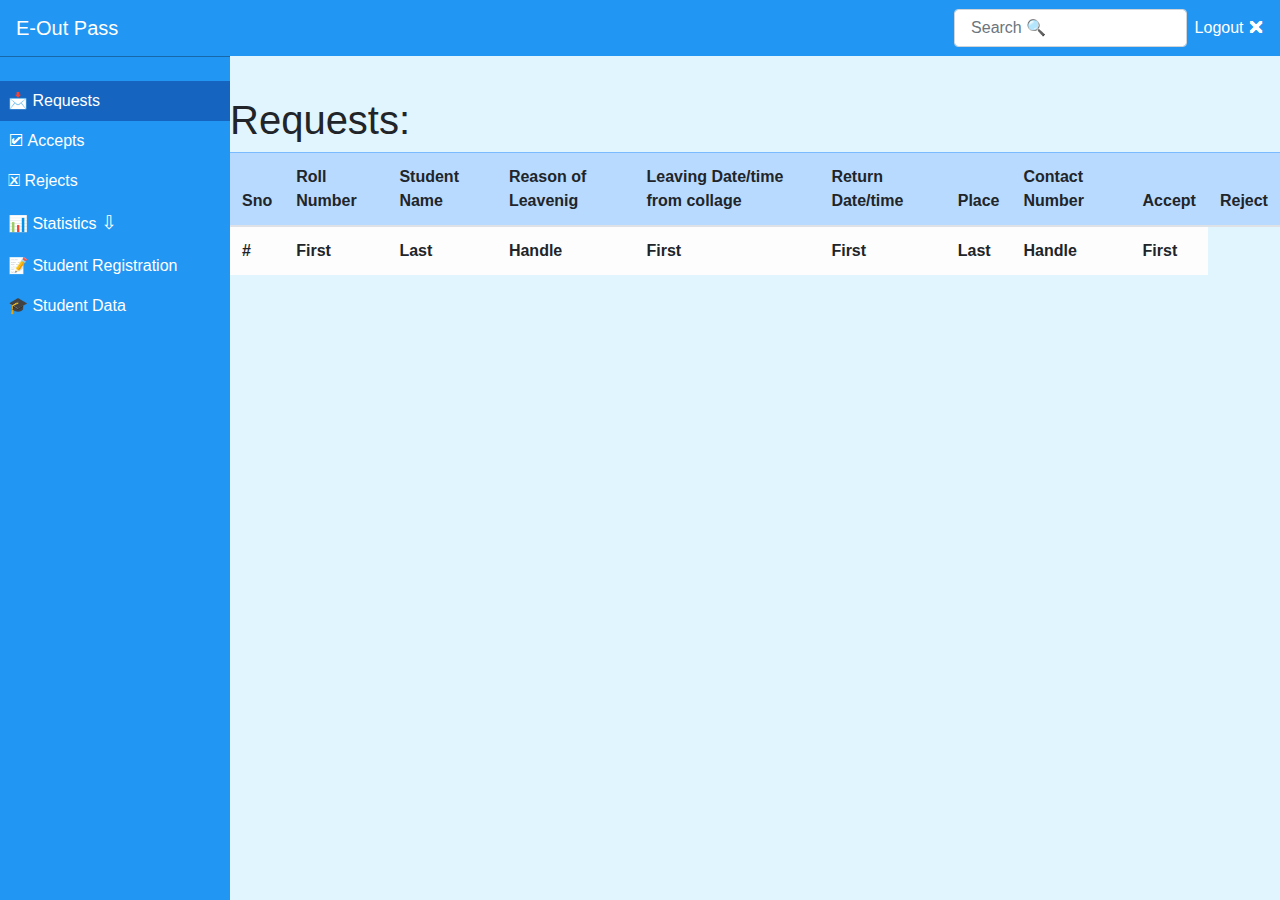
<file: Hostel-Out-Pass-System/sources/requests.html>
<!DOCTYPE html>
<html lang="en">
<head>
	<title>Requests</title>
	<!--===============================================================================================-->
	<meta charset="UTF-8">
	<!--===============================================================================================-->
	  <meta name="viewport" content="width=device-width, initial-scale=1">
	<!--===============================================================================================-->	
	  <link rel="icon" type="image/png" href="images/iist.jpg"/>
	<!--===============================================================================================-->
	<link rel="stylesheet" href="https://stackpath.bootstrapcdn.com/bootstrap/4.3.1/css/bootstrap.min.css" integrity="sha384-ggOyR0iXCbMQv3Xipma34MD+dH/1fQ784/j6cY/iJTQUOhcWr7x9JvoRxT2MZw1T" crossorigin="anonymous">
	<!--===============================================================================================-->
	<script src="https://code.jquery.com/jquery-3.3.1.slim.min.js" integrity="sha384-q8i/X+965DzO0rT7abK41JStQIAqVgRVzpbzo5smXKp4YfRvH+8abtTE1Pi6jizo" crossorigin="anonymous"></script>
	<!--===============================================================================================-->
	<script src="https://cdnjs.cloudflare.com/ajax/libs/popper.js/1.14.7/umd/popper.min.js" integrity="sha384-UO2eT0CpHqdSJQ6hJty5KVphtPhzWj9WO1clHTMGa3JDZwrnQq4sF86dIHNDz0W1" crossorigin="anonymous"></script>
	<!--===============================================================================================-->
	<script src="https://stackpath.bootstrapcdn.com/bootstrap/4.3.1/js/bootstrap.min.js" integrity="sha384-JjSmVgyd0p3pXB1rRibZUAYoIIy6OrQ6VrjIEaFf/nJGzIxFDsf4x0xIM+B07jRM" crossorigin="anonymous"></script>
	<!--===============================================================================================-->
  </head>
  <!--===============================================================================================-->
  
  <style>
	html {
		position: relative;
		min-height: 100%;
	}
	
	body {
		padding-top: 4.5rem;
		margin-bottom: 4.5rem;
	  background-color:#e1f5fe;
	}
	#navbarCollapse a{
	  color: #fff;
	  
	}
	.footer {
	  position: absolute;
	  bottom: 0;
	  width: 100%;
	  height: 3.5rem;
	  line-height: 3.5rem;
	  background-color:#2196f3;
	}
	
	.nav-link:hover {
	  transition: all 0.4s;
	}
	
	.nav-link-collapse:after {
	  float: right;
	  content: '\f067';
	  font-family: 'FontAwesome';
	}
	
	.nav-link-show:after {
	  float: right;
	  content: '\f068';
	  font-family: 'FontAwesome';
	}
	
	.nav-item ul.nav-second-level {
	  padding-left: 0;
	}
	
	.nav-item ul.nav-second-level > .nav-item {
	  padding-left: 20px;
	}
	
	@media (min-width: 992px) {
	  .sidenav {
		position: absolute;
		top: 0;
		left: 0;
		width: 230px;
		height: calc(100vh - 3.5rem);
		margin-top: 3.5rem;
		background:#2196f3;
		box-sizing: border-box;
		border-top: 1px solid rgba(0, 0, 0, 0.3);
	  }
	
	  .navbar-expand-lg .sidenav {
		flex-direction: column;
	  }
	
	  .content-wrapper {
		margin-left: 230px;
	  }
	
	  .footer {
		width: calc(100% - 230px);
		margin-left: 230px;
	  }
	}
	.active{
		background-color:#1565c0 ;
	}
		
	</style>
  
  <!--===============================================================================================-->
  <body>
  <!--===============================================================================================-->section>
<nav class="navbar navbar-expand-lg navbar-dark fixed-top " style="background:#2196f3;">
	<a class="navbar-brand"  style="color: white;" href="#">E-Out Pass</a>
	<button
	  class="navbar-toggler"
	  type="button"
	  data-toggle="collapse"
	  data-target="#navbarCollapse"
	  aria-controls="navbarCollapse"
	  aria-expanded="false"
	  aria-label="Toggle navigation"
	>
	  <span class="navbar-toggler-icon"></span>
	</button>
  
	<div class="collapse navbar-collapse" id="navbarCollapse">
	  <ul class="navbar-nav mr-auto sidenav" id="navAccordion"  >
		  <br>
		<li class="nav-item active">
		  <a class="nav-link" href="#"> &#128233; Requests<span class="sr-only">(current)</span></a>
		</li>
		<li class="nav-item">
		  <a class="nav-link" href="#">  &#128505;  Accepts</a>
		</li>
		<li class="nav-item">
			<a class="nav-link" href="#"> &#128503; Rejects</a>
		  </li>
		<li class="nav-item">
		  <a
			class="nav-link nav-link-collapse"
			href="#"
			id="hasSubItems"
			data-toggle="collapse"
			data-target="#collapseSubItems2"
			aria-controls="collapseSubItems2"
			aria-expanded="false"
		  > &#128202; Statistics            <big>⇩</big></a>
		  <ul class="nav-second-level collapse" id="collapseSubItems2" data-parent="#navAccordion">
			<li class="nav-item">
			  <a class="nav-link" href="#">
				<span class="nav-link-text"> &#127968; Home Permissions</span>
			  </a>
			</li>
			<li class="nav-item">
			  <a class="nav-link" href="#">
				<span class="nav-link-text"> &#127966; One Hour Permissions</span>
			  </a>
			</li>
		  </ul>
		</li>
		<li class="nav-item">
		  <a class="nav-link" href="#"> &#128221; Student Registration</a>
		</li>
		<li class="nav-item">
			<a class="nav-link" href="#">&#127891; Student Data</a>
		  </li>
	<!---	<li class="nav-item">
		  <a
			class="nav-link nav-link-collapse"
			href="#"
			id="hasSubItems"
			data-toggle="collapse"
			data-target="#collapseSubItems4"
			aria-controls="collapseSubItems4"
			aria-expanded="false"
		  >Item 4 </a>
		  <ul class="nav-second-level collapse" id="collapseSubItems4" data-parent="#navAccordion">
			<li class="nav-item">
			  <a class="nav-link" href="#">
				<span class="nav-link-text">Item 4.1</span>
			  </a>
			</li>
			<li class="nav-item">
			  <a class="nav-link" href="#">
				<span class="nav-link-text">Item 4.2</span>
			  </a>
			</li>
			<li class="nav-item">
			  <a class="nav-link" href="#">
				<span class="nav-link-text">Item 4.2</span>
			  </a>
			</li>
		  </ul>
		</li>
		<li class="nav-item">
		  <a class="nav-link" href="#">Item 5</a>
		</li>-->
	  </ul>
	  <form class="form-inline ml-auto mt-2 mt-md-0">
		<input class="form-control mr-sm-2" type="text" placeholder=" Search &#128269;" aria-label="Search">
	  </form>
	  <a href="">Logout &#128473;</a>
	</div>
  </nav>
  
  <main class="content-wrapper">
<!--===================================================================================================================================================-->
<!--===================================================================================================================================================-->
<div>
	<h1> Requests:</h1>
</div>
<div class="table-responsive-sm">

	<table class="table">
		<thead>
			<tr class="table-primary" >
			  <th scope="col">Sno</th>
			  <th scope="col">Roll Number</th>
			  <th scope="col">Student Name</th>
			  <th scope="col">Reason of Leavenig</th>
			  <th scope="col">Leaving Date/time from collage </th>
			  <th scope="col">Return Date/time</th>
			  <th scope="col">Place</th>
			  <th scope="col">Contact Number</th>
			  <th scope="col">Accept</th>
			  <th scope="col">Reject</th>
			</tr>
		  </thead>
		  <tbody>
			<tr class="table-light">
			  <th scope="col">#</th>
			  <th scope="col">First</th>
			  <th scope="col">Last</th>
			  <th scope="col">Handle</th>
			  <th scope="col">First</th>
			  <th scope="col">First</th>
			  <th scope="col">Last</th>
			  <th scope="col">Handle</th>
			  <th scope="col">First</th>
			</tr>
			
		  </tbody>
	</table>
  </div>
  
  </main>
  
 <!-- <footer class="footer">
	<div class="container">
		
	</div>
  </footer>-->
<!--===================================================================================================================================================-->
<!--===================================================================================================================================================-->
</section>
<script>
	$(document).ready(function() {
  $('.nav-link-collapse').on('click', function() {
    $('.nav-link-collapse').not(this).removeClass('nav-link-show');
    $(this).toggleClass('nav-link-show');
  });
});
</script>
</body>

</html>
</file>
